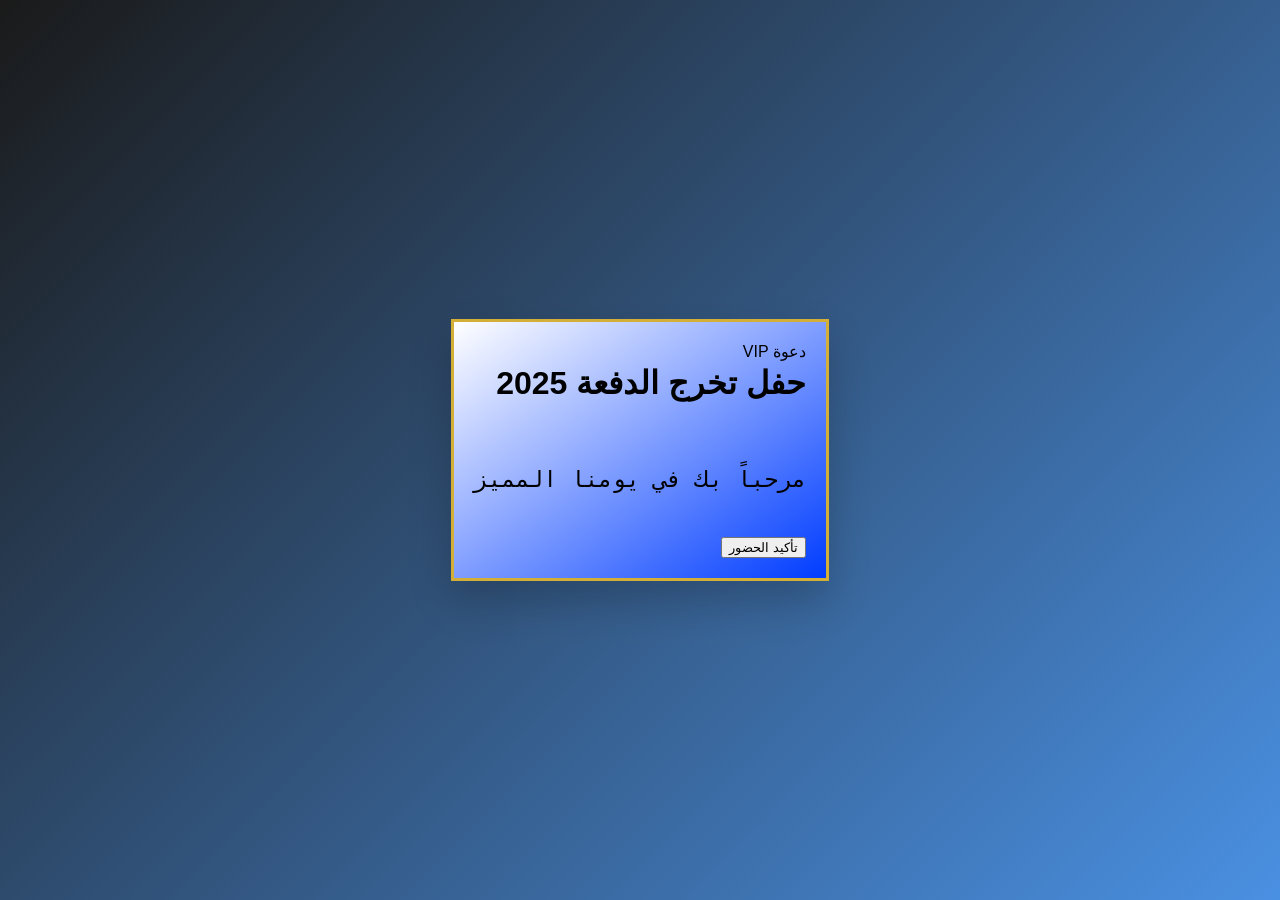
<file: index.html>
<!DOCTYPE html>
<html lang="ar" dir="rtl">
<head>
    <meta charset="UTF-8">
    <title>بطاقة دعوة لحفل تخرج</title>
    <link rel="stylesheet" href="style.css">
</head>
<body>
<div class="invitation-wrapper">
    <div class="main-card">
        <div class="gold-badge">دعوة VIP</div>
        
        <div class="card-grid"> <div class="card-header">
                <h1>حفل تخرج الدفعة 2025</h1>
            </div>
            
            <div class="card-body">
                <p>مرحباً بك في يومنا المميز</p>
                <div id="guest-info" class="info-box"></div>
            </div>

            <div class="card-footer">
                <button class="btn-action" onclick="registerGuest()">تأكيد الحضور</button>
            </div>
        </div>
    </div>
</div>
<script src="script.js"></script>
</body>
</file>
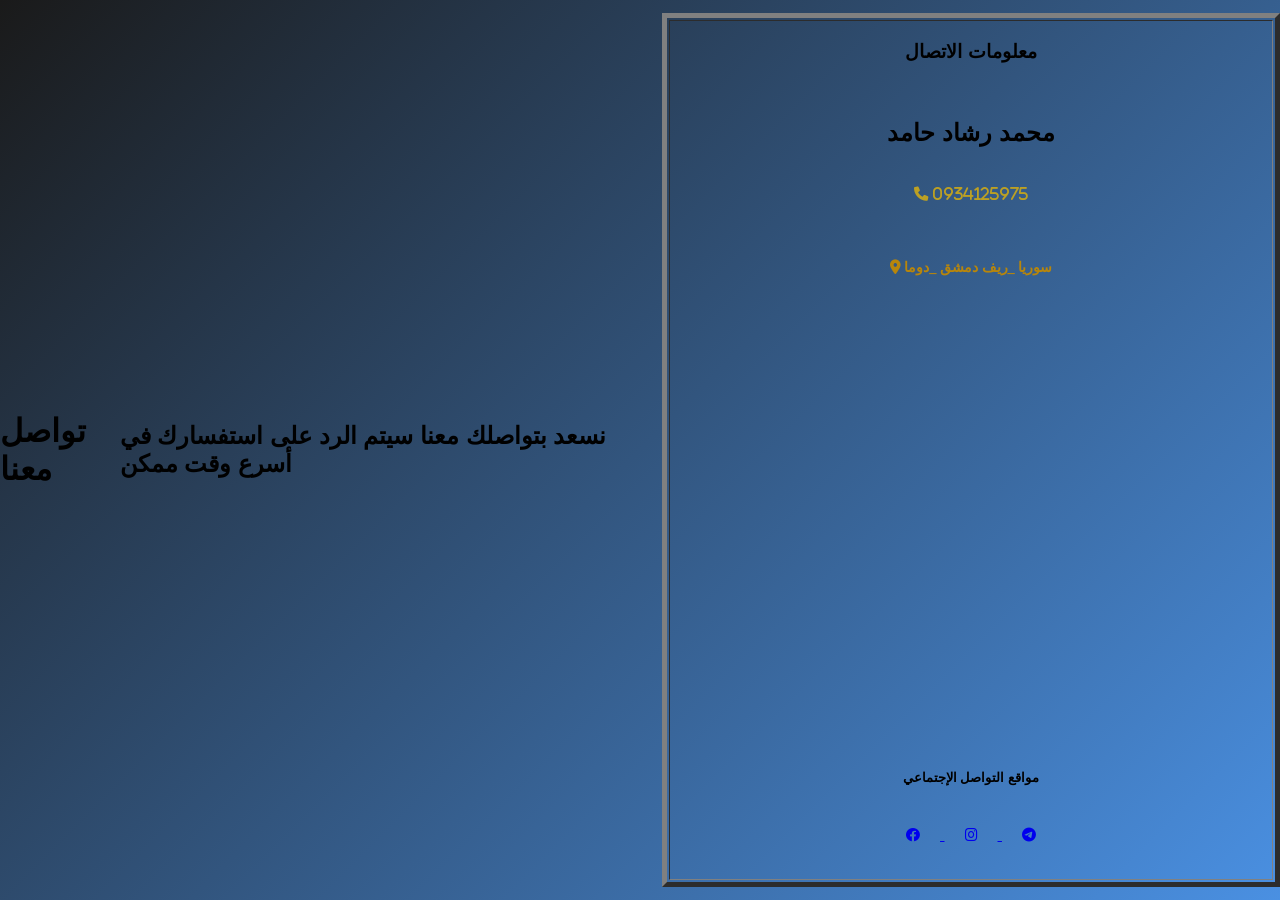
<file: about.html>
<!DOCTYPE html>
<html lang="en">
<head>
    <meta charset="UTF-8">
    <meta name="viewport" content="width=, initial-scale=1.0">
    <title>Document</title>

<link rel="stylesheet" href="style.css">
    <link rel="stylesheet" href="https://cdnjs.cloudflare.com/ajax/libs/font-awesome/6.0.0/css/all.min.css">





<script>
   function validateArabicInput(input) {
       let arabicPattern = /[\u0600-\u06FF\s]+/; // تعبيرات قوائم الحروف العربية
       if (!arabicPattern.test(input.value)) {
           document.getElementById("error").innerText = "الرجاء إدخال حروف باللغة العربية فقط";
           input.value = ""; // مسح المحتوى إذا كانت الإدخالات غير صحيحة
       } else {
           document.getElementById("error").innerText = "";
       }
   }




 </script>



<script>



function validatePoneNumber(input) {
 let poneNumberPattern =  /^(099|097| 091|092|094)\d{7}$/;
 if (!poneNumberPattern.test(input.value)) {
     document.getElementById("error").innerText = " الرجاء   إدخال الرقم حسب شركتي سرياتيل او ام تي ان ";
     
 } else {
     document.getElementById("error").innerText = "";
 }
}

</script>
<script>
function validateEmail(input) {
       

         const emailPattern = /^[a-zA-Z0-9._%+-]+@[a-zA-Z0-9.-]+\.[a-zA-Z]{2,}$/;
         
         if (!emailPattern.test(input.value)) {
             document.getElementById("error").innerText = "رجاء الدخال بهذا الشكل ****@****. **";
 } else {
     document.getElementById("error").innerText = "";
 }
     }




</script>



<style>
input:focus{
    background-color:rgb(231, 183, 9) ;
}

table td:hover{ background-color: rgb(254, 253, 251);}
i{font-size: 90%; padding: 20px;}



</style>
</head>
<body class="class4" >
    
<h1 class="h9">تواصل معنا </h1>
<h2 class="h9">نسعد بتواصلك معنا سيتم الرد على استفسارك في أسرع وقت ممكن</h2>
<div align="center">
<table border="5" class="dive" >

<td>
<div align="center">
<h3 class="" >معلومات الاتصال </h5><br>
    <h2> محمد رشاد حامد </h2>
<i class="fas fa-phone" style="color: rgb(188, 160, 35); " > 0934125975 </i><br><br>
<a href="https://maps.app.goo.gl/jo1MREkLwkuYnxHb8" >
<i class="fas fa-map-marker-alt" style="color: darkgoldenrod;"> سوريا _ريف دمشق _دوما </i></a>
</div>
<iframe src="https://www.google.com/maps/embed?pb=!1m14!1m12!1m3!1d3324.488548352773!2d36.39444142454597!3d33.5666624432147!2m3!1f0!2f0!3f0!3m2!1i1024!2i768!4f13.1!5e0!3m2!1sar!2s!4v1761495766525!5m2!1sar!2s" width="600" height="450" style="border:0;" allowfullscreen="" loading="lazy" referrerpolicy="no-referrer-when-downgrade"></iframe>


<!-- </td>
<td rowspan="2">
<form action="php.php"  dir="rtl" class="form" method="post">
<label for="" > الاسم الكامل </label>
<input type="text" class="input"  name="name"   id="arabicInput" oninput="validateArabicInput(this)"> <br>
<label for="" class="label"> رقم الهاتف</label>
<input type="number" name="" id="" class="input"  id="poneNumberInput" oninput="validatePoneNumber(this) "   maxlength="10">
<label for="" class="label"> البريد الإلكتروني</label>
<input type="email" name="" id="" class="input"  id="emailInput"  class="input" oninput="validateEmail(this) " placeholder="*****@******.com" ><br>
<label for="" class="label"> الرسالة </label><br>
<textarea name="" id="" class="input"></textarea><br>
<input type="submit" value=" ارسال " class="p2" >
 <h3 id="error"  class="h3"></h3>
</form>
</td>
<tr>
<td> -->
    <div align="center">
    <h5 class="">مواقع التواصل الإجتماعي</h1>



 <p  class="social-icons">
        <a href="https://www.facebook.com/share/18rpXjN4ZL/" target="_blank" >
          <i class="fab fa-facebook"></i>
        </a>
        <a href="https://www.instagram.com/bids_office?r=nametag" target="_blank">
          <i class="fab fa-instagram"></i>
        </a>
        <a href="https://t.me/Rashad5432" target="_blank">
         <i class="fab fa-telegram"></i>

        </a>
    </p>

</div>
</td>
</table>
</div>







</body>
</html>
</file>
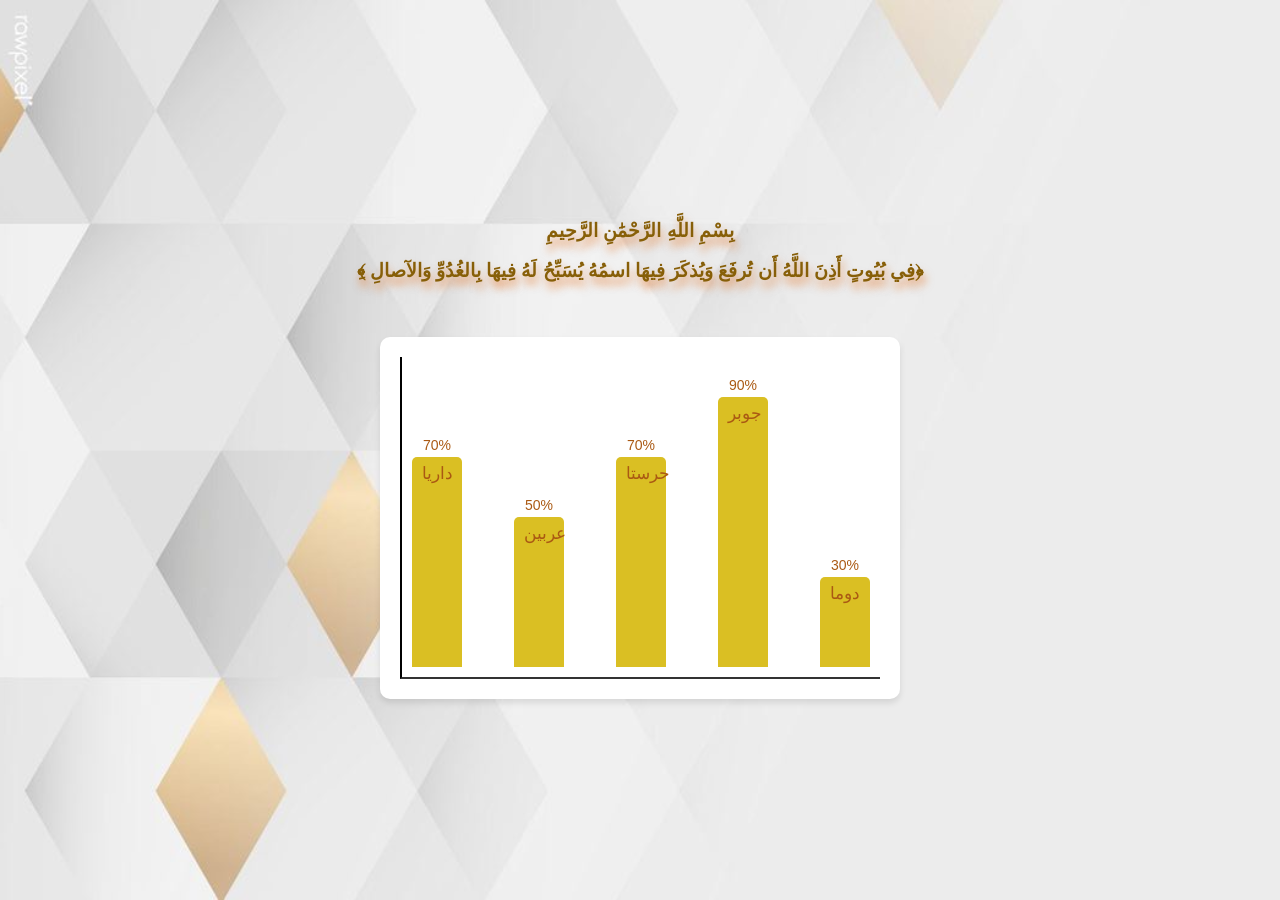
<file: contact.html>
<!DOCTYPE html>
<html lang="en">
<head>
  <meta charset="UTF-8">
  <meta name="viewport" content="width=device-width, initial-scale=1.0">
  <title>إحصائيات بالأعمدة</title>
  <style>
    body {
      font-family: Arial, sans-serif;
      display: flex;
      justify-content: center;
      align-items: center;
      height: 100vh;
      margin: 0;
      background-image:url(imge/Download\ premium\ vector\ of\ White\ and\ gold….jpg);
     background-repeat: no-repeat;
       background-size:cover;
    }

    .chart-container {
      width: 80%;
      max-width: 600px;
      background: #ffffff;
      padding: 20px;
      border-radius: 10px;
      box-shadow: 0 4px 6px rgba(0, 0, 0, 0.1);
    }

    .chart {
      display: flex;
      align-items: flex-end;
      justify-content: space-between;
      height: 300px;
      border-left: 2px solid #010101;
      border-bottom: 2px solid #333;
      padding: 10px;
    }

    .bar {
      width: 50px;
      background-color: #dabf23;
      text-align: center;
      color: #aa5913;
      border-radius: 5px 5px 0 0;
      transition: 0.3s ease;
    }

    .bar:hover {
      background-color: #da7e05;
      transform: scale(1.1);
    }

    .bar span {
      display: block;
      margin-top: -20px;
      font-size: 14px;
    }

    .label {
      text-align: center;
      font-family: 'Gill Sans', 'Gill Sans MT', Calibri, 'Trebuchet MS', sans-serif;
      font-size: 17px;
      display: inline-block;
    padding: 10px;
    }
    .h1
 {color: #875f08;
    text-shadow: 2px 7px 9px rgba(230, 100, 8, 0.552);}
    .div{width: 600px;}
  </style>
</head>
<body>
    <div align="center" class="div"> 
    <h3 class="h1">بِسْمِ اللَّهِ الرَّحْمَٰنِ الرَّحِيمِ</h3>
    <H3 class="h1" >ِ﴾ فِي بُيُوتٍ أَذِنَ اللَّهُ أَن تُرفَعَ وَيُذكَرَ فِيهَا اسمُهُ يُسَبِّحُ لَهُ فِيهَا بِالغُدُوِّ وَالآصالِ﴿</H3><br><br>
  <div class="chart-container">
    <div class="chart">
        <div class="bar" style="height: 70%;" title="70%">
        <span>70%</span><div class="label">داريا</div>
      </div>
      <div class="bar" style="height: 50%;" title="50%">
        <span>50%</span><div class="label">عربين</div>
      </div>
      <div class="bar" style="height: 70%;" title="70%">
        <span>70%</span><div class="label">حرستا</div>
      </div>
      <div class="bar" style="height: 90%;" title="90%">
        <span>90%</span><div class="label">جوبر</div>
      </div>
      <div class="bar" style="height: 30%;" title="30%">
        <span>30%</span> <div class="label">دوما</div>
        
      </div>
    </div>
   
  </div>
  </div>
</body>
</html>
</file>
<file: style.css>
body {
    background: linear-gradient(135deg, #1a1a1a, #4a90e2); /* تدرج لوني احترافي */
    font-family: 'Cairo', sans-serif;
    display: flex;
    justify-content: center;
    align-items: center;
    height: 100vh;
    margin: 0;
}
/* تطبيق مفاهيم المحاضرة 3: الحاويات المرنة */
.invitation-wrapper {
    max-width: 1200px; /* الالتزام بالقياس المذكور في محاضرة 3 */
    margin: auto;
    display: flex;
    justify-content: center;
}

.main-card {
    background: linear-gradient(to bottom right, #ffffff, #003cff);
    border: 3px solid #d4af37;
    position: relative; /* لمحاضرة Position */
    padding: 20px;
    box-shadow: 0 20px 40px rgba(0,0,0,0.2);
    transition: transform 0.3s ease;
}

/* تأثير Hover احترافي */
.main-card:hover {
    transform: translateY(-10px);
}

/* توزيع العناصر بالـ Grid */
.card-grid {
    display: grid;
    grid-template-rows: auto 1fr auto;
    gap: 20px;
}
.card-body{
    color: rgb(0, 0, 0);
    font-size: large;
    font-family: 'Courier New', Courier, monospace;
    font-size: 23px;
}
.gold-badge{
    position:fixed;
}
</file>
